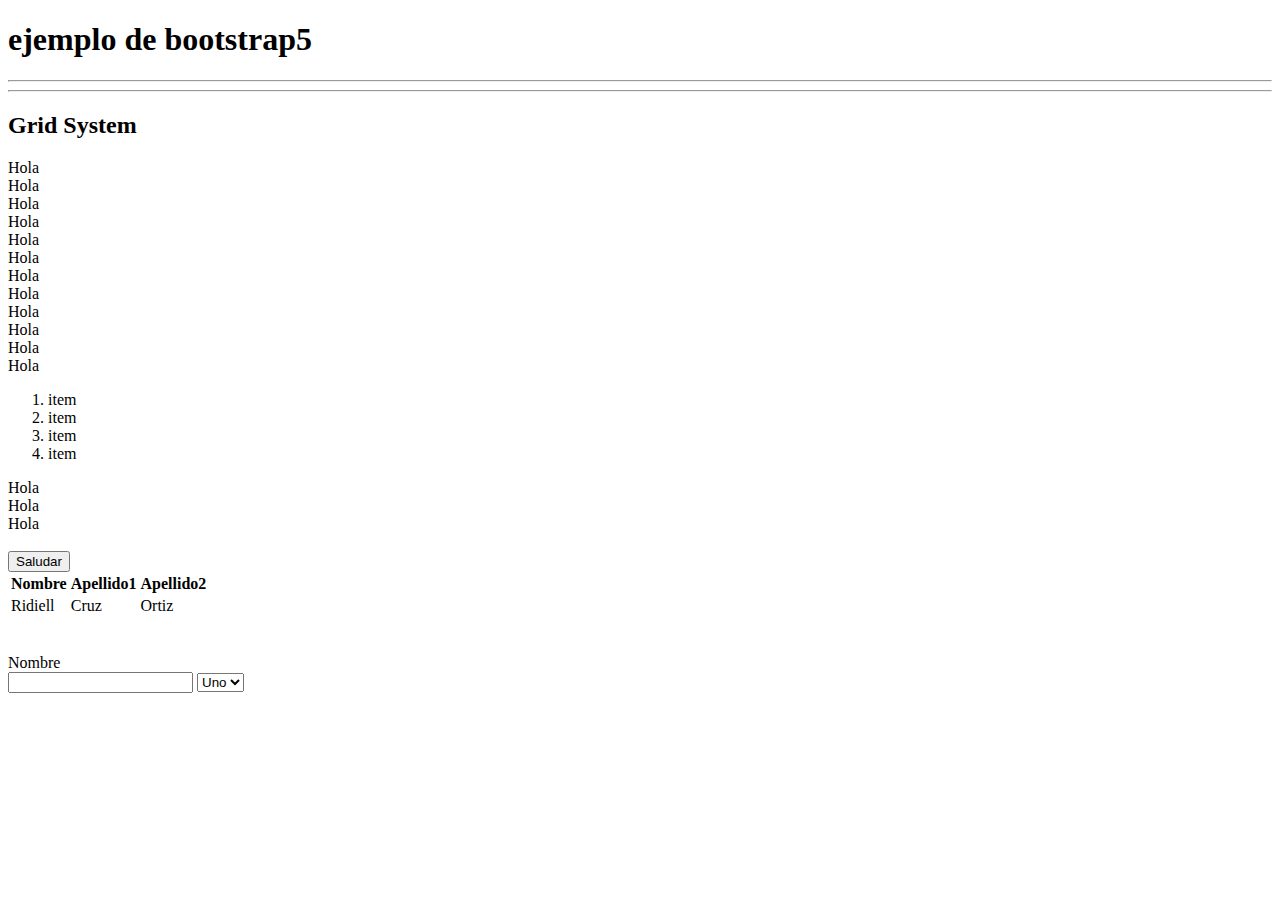
<file: src/main/resources/static/bootstrap.html>
<!DOCTYPE html>
<!--
Click nbfs://nbhost/SystemFileSystem/Templates/Licenses/license-default.txt to change this license
Click nbfs://nbhost/SystemFileSystem/Templates/Other/html.html to edit this template
-->
<html>
    <head>
        <title>TODO supply a title</title>
        <meta charset="UTF-8">
        <meta name="viewport" content="width=device-width, initial-scale=1.0">
        <link href="https://cdn.jsdelivr.net/npm/bootstrap@5.3.6/dist/css/bootstrap.min.css" rel="stylesheet" integrity="sha384-4Q6Gf2aSP4eDXB8Miphtr37CMZZQ5oXLH2yaXMJ2w8e2ZtHTl7GptT4jmndRuHDT" crossorigin="anonymous">

    </head>
    <body>
        <h1> ejemplo de bootstrap5</h1>
        <hr>
        <hr>
        <h2>Grid System</h2>

        <div class=" container border">
            <div class="row">
                <div class="col-1 border">Hola</div>
                <div class="col-1 border">Hola</div>
                <div class="col-1 border">Hola</div>
                <div class="col-1 border">Hola</div>
                <div class="col-1 border">Hola</div>
                <div class="col-1 border">Hola</div>
                <div class="col-1 border">Hola</div>
                <div class="col-1 border">Hola</div>
                <div class="col-1 border">Hola</div>
                <div class="col-1 border">Hola</div>
                <div class="col-1 border">Hola</div>
                <div class="col-1 border">Hola</div>
                <div>
                    <div class="row">
                        <div class="col-3 border">
                            <ol>
                                <li>item</li>
                                <li>item</li>
                                <li>item</li>
                                <li>item</li>
                            </ol>
                        </div>

                        <div class="col-6 border">Hola</div>
                        <div class="col-1 border">Hola</div>
                        <div class="col-2 border">Hola</div>
                    </div>
                </div>
                <br>
                <div class="container border">
                    <input class="ms-3" type="button" value="Saludar"/>

                </div>

                <table>
                    <thead>
                    <th>Nombre</th>
                    <th>Apellido1</th>
                    <th>Apellido2</th>
                    </thead>
                    <tbody>
                        <tr>
                            <td>Ridiell</td>
                            <td>Cruz</td>
                            <td>Ortiz</td>
                        </tr>
                    </tbody>
                </table>

                <br>
                <br>

                <div style="width: 40%">
                    <form>
                        <label>Nombre</label><br>
                        <input class="form-control" type="text" id="nombre">
                        <select class="form-select">
                            <option>Uno</option>
                        </select>

                        <script src="https://cdn.jsdelivr.net/npm/@popperjs/core@2.11.8/dist/umd/popper.min.js" integrity="sha384-I7E8VVD/ismYTF4hNIPjVp/Zjvgyol6VFvRkX/vR+Vc4jQkC+hVqc2pM8ODewa9r" crossorigin="anonymous"></script>
                        <script src="https://cdn.jsdelivr.net/npm/bootstrap@5.3.6/dist/js/bootstrap.bundle.min.js" integrity="sha384-j1CDi7MgGQ12Z7Qab0qlWQ/Qqz24Gc6BM0thvEMVjHnfYGF0rmFCozFSxQBxwHKO" crossorigin="anonymous"></script>

                        </body>
                        </html>
                        <!--<script src="https://cdn.jsdelivr.net/npm/bootstrap@5.3.6/dist/js/bootstrap.min.js" integrity="sha384-RuyvpeZCxMJCqVUGFI0Do1mQrods/hhxYlcVfGPOfQtPJh0JCw12tUAZ/Mv10S7D" crossorigin="anonymous"></script>-->
</file>
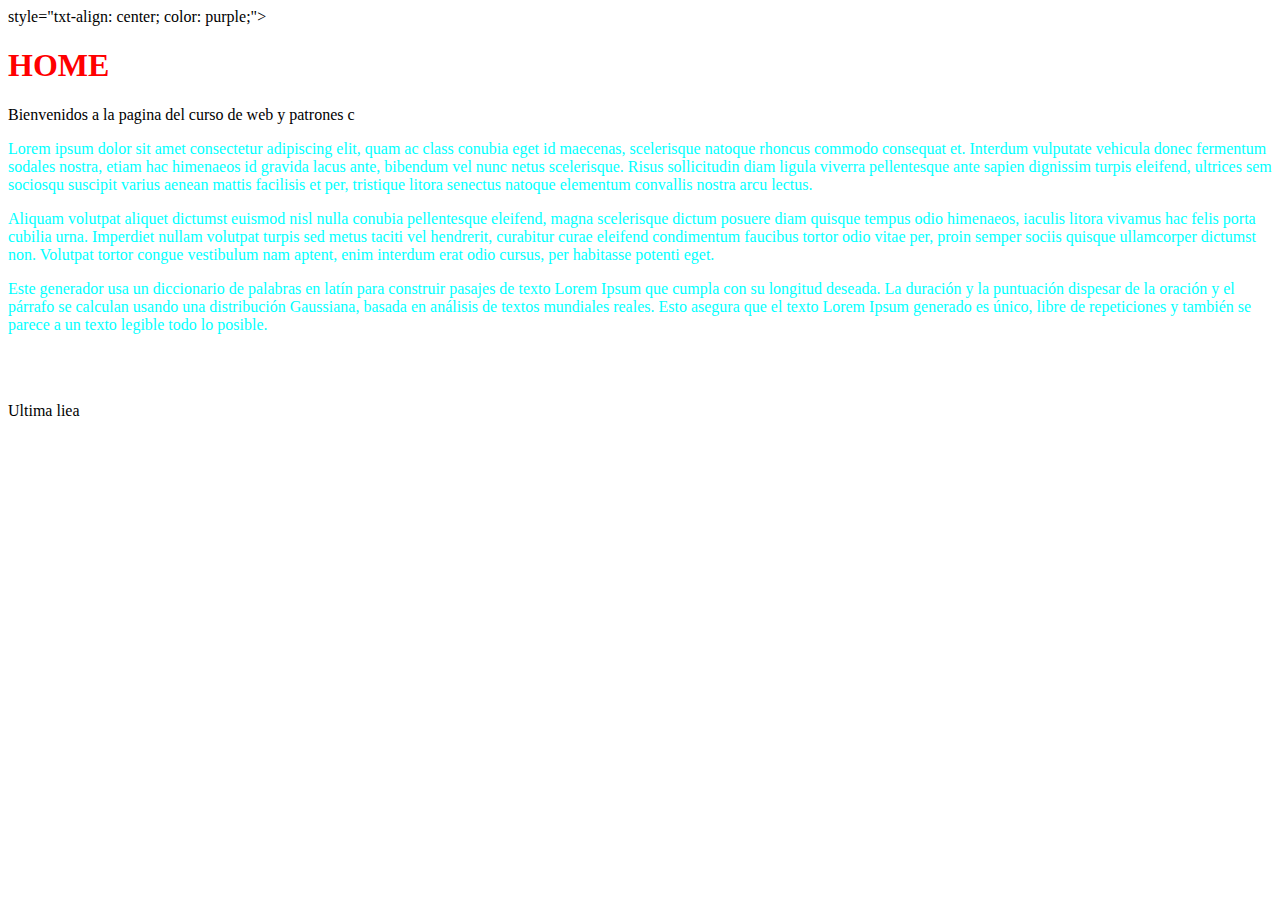
<file: src/main/resources/static/ejemplo2.html>
<!DOCTYPE html>

<html>
    <head>
        <title>TODO supply a title</title>
        <meta charset="UTF-8">
        <meta name="viewport" content="width=device-width, initial-scale=1.0">
    </head>
    <body>
        <div> style="txt-align: center; color: purple;">
            <h1 style="color: red;">HOME</h1>
            <p> Bienvenidos a la pagina del curso de web y patrones c
        </div>
        
        <!-- Parrafo del cuerpo -->
        <div style="color: aqua;">
            <p style="text-alig: left;">Lorem ipsum dolor sit amet consectetur adipiscing elit, quam ac class conubia eget id maecenas, scelerisque natoque rhoncus commodo consequat et. Interdum vulputate vehicula donec fermentum sodales nostra, etiam hac himenaeos id gravida lacus ante, bibendum vel nunc netus scelerisque. Risus sollicitudin diam ligula viverra pellentesque ante sapien dignissim turpis eleifend, ultrices sem sociosqu suscipit varius aenean mattis facilisis et per, tristique litora senectus natoque elementum convallis nostra arcu lectus.</p>
            <p style="text-alig: center;"> Aliquam volutpat aliquet dictumst euismod nisl nulla conubia pellentesque eleifend, magna scelerisque dictum posuere diam quisque tempus odio himenaeos, iaculis litora vivamus hac felis porta cubilia urna. Imperdiet nullam volutpat turpis sed metus taciti vel hendrerit, curabitur curae eleifend condimentum faucibus tortor odio vitae per, proin semper sociis quisque ullamcorper dictumst non. Volutpat tortor congue vestibulum nam aptent, enim interdum erat odio cursus, per habitasse potenti eget.</p>
            <p style="text-alig: rigth;">Este generador usa un diccionario de palabras en latín para construir pasajes de texto Lorem Ipsum que cumpla con su longitud deseada. La duración y la puntuación dispesar de la oración y el párrafo se calculan usando una distribución Gaussiana, basada en análisis de textos mundiales reales. Esto asegura que el texto Lorem Ipsum generado es único, libre de repeticiones y también se parece a un texto legible todo lo posible.</p>
        </div>
        
        <br /> 
        <br /> 
        <p> Ultima liea </p>
    </body>
</html>
</file>
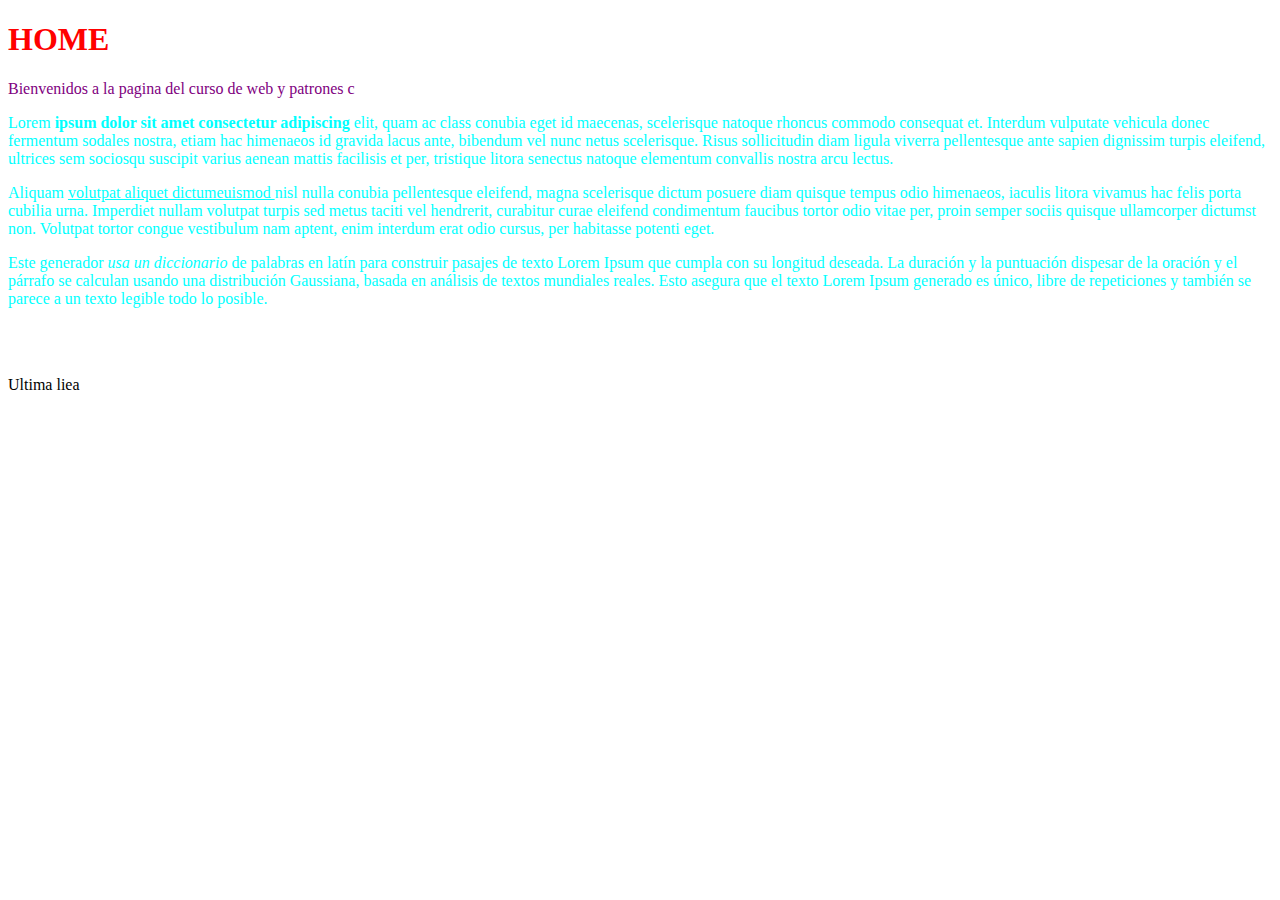
<file: src/main/resources/static/ejemplo3.html>
<!DOCTYPE html>

<html>
    <head>
        <title>TODO supply a title</title>
        <meta charset="UTF-8">
        <meta name="viewport" content="width=device-width, initial-scale=1.0">
    </head>
    <body>
        <div style="txt-align: center; color: purple;">
            <h1 style="color: red;">HOME</h1>
            <p> Bienvenidos a la pagina del curso de web y patrones c
        </div>
        
        <!-- Parrafo del cuerpo -->
        <div style="color: aqua;">
            <p>Lorem <strong> ipsum dolor sit amet consectetur adipiscing </strong> elit, quam ac class conubia eget id maecenas, scelerisque natoque rhoncus commodo consequat et. Interdum vulputate vehicula donec fermentum sodales nostra, etiam hac himenaeos id gravida lacus ante, bibendum vel nunc netus scelerisque. Risus sollicitudin diam ligula viverra pellentesque ante sapien dignissim turpis eleifend, ultrices sem sociosqu suscipit varius aenean mattis facilisis et per, tristique litora senectus natoque elementum convallis nostra arcu lectus.</p>
            <p> Aliquam <u> volutpat aliquet dictumeuismod </u>nisl nulla conubia pellentesque eleifend, magna scelerisque dictum posuere diam quisque tempus odio himenaeos, iaculis litora vivamus hac felis porta cubilia urna. Imperdiet nullam volutpat turpis sed metus taciti vel hendrerit, curabitur curae eleifend condimentum faucibus tortor odio vitae per, proin semper sociis quisque ullamcorper dictumst non. Volutpat tortor congue vestibulum nam aptent, enim interdum erat odio cursus, per habitasse potenti eget.</p>
            <p> Este generador<i> usa un diccionario</i> de palabras en latín para construir pasajes de texto Lorem Ipsum que cumpla con su longitud deseada. La duración y la puntuación dispesar de la oración y el párrafo se calculan usando una distribución Gaussiana, basada en análisis de textos mundiales reales. Esto asegura que el texto Lorem Ipsum generado es único, libre de repeticiones y también se parece a un texto legible todo lo posible.</p>
        </div>
        
        <br /> 
        <br /> 
        <p> Ultima liea </p>
    </body>
</html>
</file>
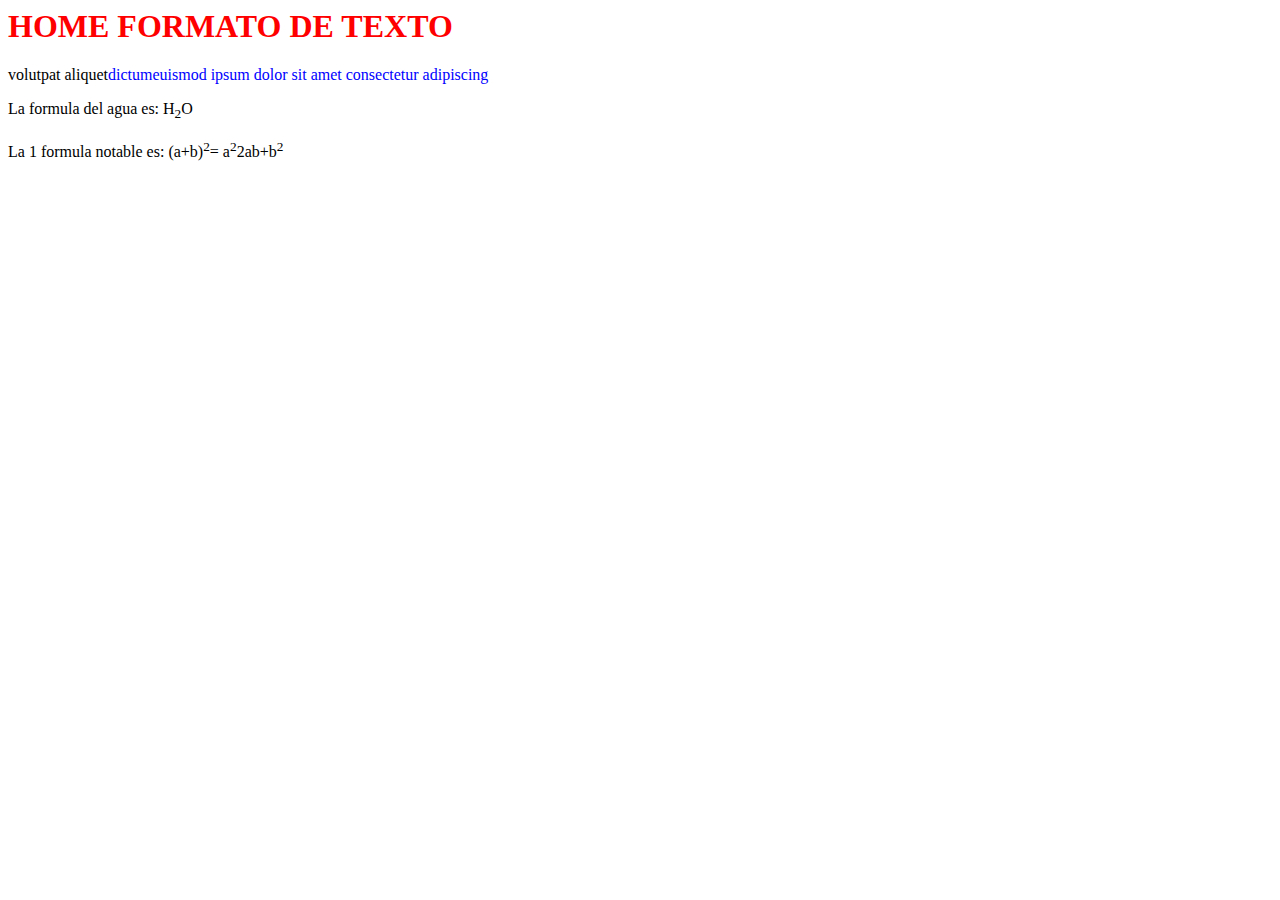
<file: src/main/resources/static/ejemplo5.html>
<html>
    <head>
        <title>TODO supply a title</title>
        <meta charset="UTF-8">
        <meta name="viewport" content="width=device-width, initial-scale=1.0">
    </head>
    <body>
        <div style="txt-align: center; color: purple;">
            <h1 style="color: red;">HOME FORMATO DE TEXTO</h1>
        </div>
        <p> volutpat aliquet<span style="color: blue; font-size: 16px; font-family:  Comic Sans MS">dictumeuismod ipsum dolor sit amet consectetur adipiscing
                <p> La formula del agua es: H<sub>2</sub>O</p>      
                <p>La 1 formula notable es: (a+b)<sup>2</sup>= a<sup>2</sup>2ab+b<sup>2</sup> </p>  
    </body>
</html>
</file>
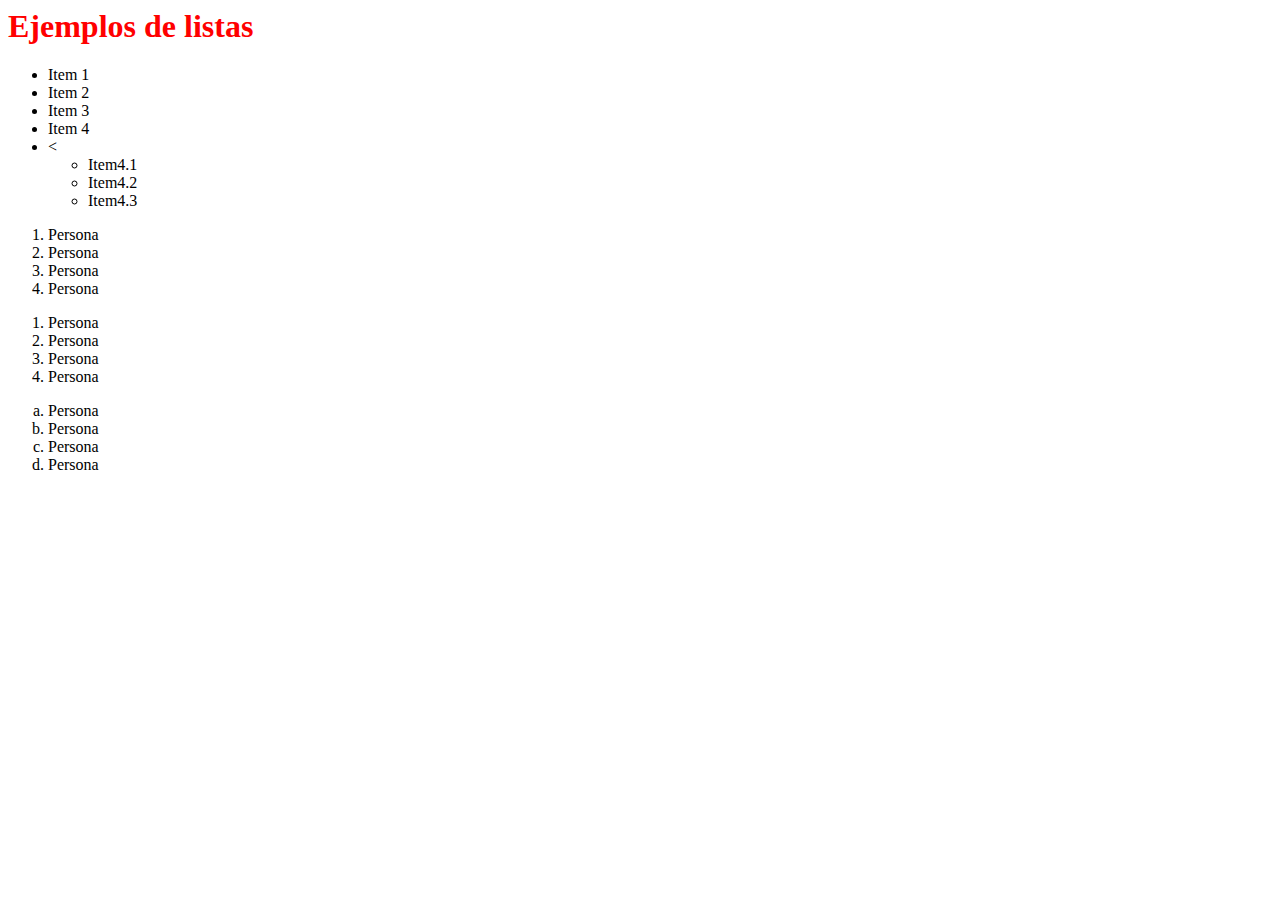
<file: src/main/resources/static/ejemplo6.html>
<html>
    <head>
        <title>TODO supply a title</title>
        <meta charset="UTF-8">
        <meta name="viewport" content="width=device-width, initial-scale=1.0">
    </head>
    <body>
        <div style="txt-align: center; color: purple;">
            <h1 style="color: red;">Ejemplos de listas </h1>
        </div>

        <ul>
            <li>Item 1</li>
            <li>Item 2</li>
            <li>Item 3</li>
            <li>Item 4</li>
            <li>
                <<ul>
                    <li>Item4.1</li>
                    <li>Item4.2</li>
                    <li>Item4.3</li>
                </ul>
            </li>
        </ul>


        <ol>
            <li>Persona</li>
            <li>Persona</li>
            <li>Persona</li>
            <li>Persona</li>
        </ol> 

        <ol type="1">
            <li>Persona</li>
            <li>Persona</li>
            <li>Persona</li>
            <li>Persona</li>
        </ol>    
        
        <ol type="a">
            <li>Persona</li>
            <li>Persona</li>
            <li>Persona</li>
            <li>Persona</li>
        </ol>   

    </body>
</html>
</file>
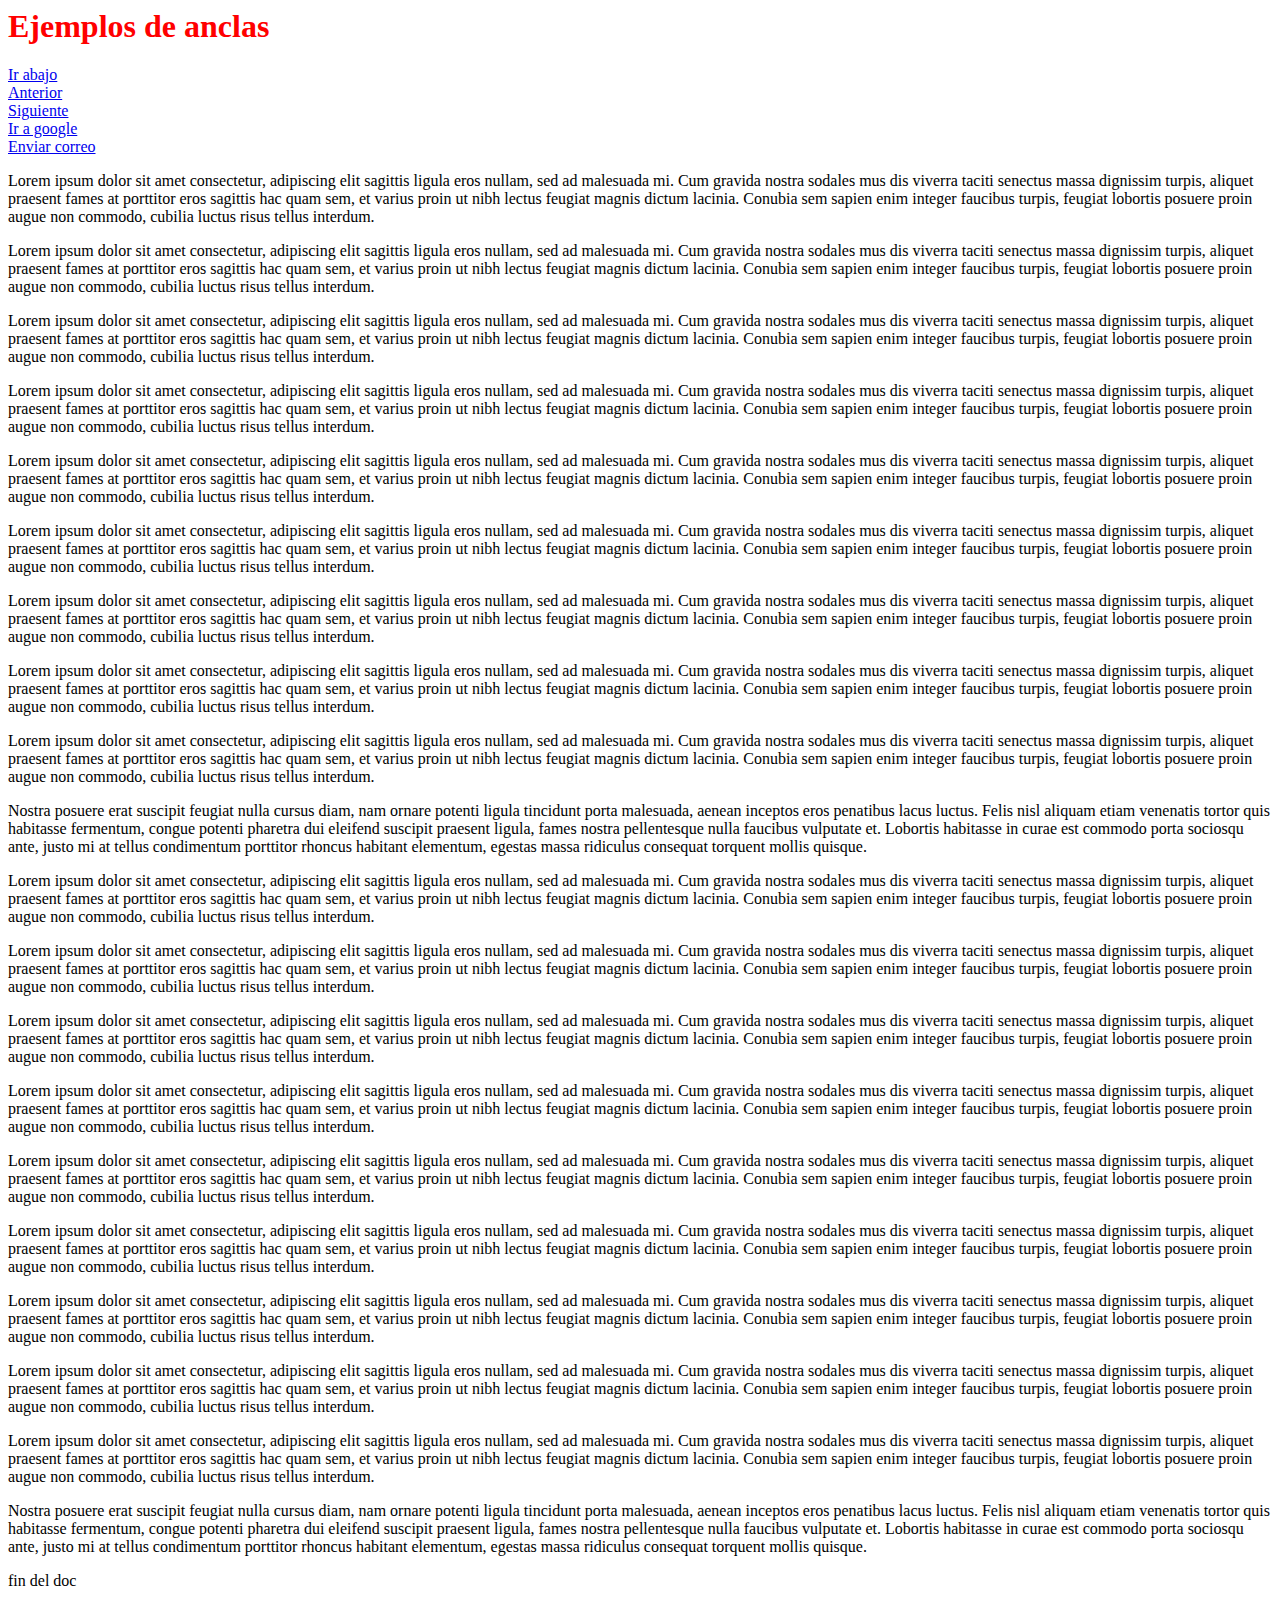
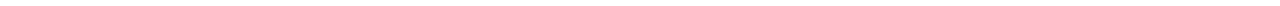
<file: src/main/resources/static/ejemplo7.html>
<html>
    <head>
        <title>TODO supply a title</title>
        <meta charset="UTF-8">
        <meta name="viewport" content="width=device-width, initial-scale=1.0">
    </head>
    <body>
        <div style="txt-align: center; color: purple;">
            <h1 style="color: red;">Ejemplos de anclas </h1>
        </div>

        <a href="#abajo">Ir abajo</a> <br />
        <a href="ejemplo6.html">Anterior </a> <br />
        <a href="ejemplo8.html">Siguiente</a> <br />
        <a href="https://www.google.com" target="_blank">Ir a google</a> <br />
        <a href="ridiellandrey@gmail.com">Enviar correo</a> <br />


        <p>Lorem ipsum dolor sit amet consectetur, adipiscing elit sagittis ligula eros nullam, sed ad malesuada mi. Cum gravida nostra sodales mus dis viverra taciti senectus massa dignissim turpis, aliquet praesent fames at porttitor eros sagittis hac quam sem, et varius proin ut nibh lectus feugiat magnis dictum lacinia. Conubia sem sapien enim integer faucibus turpis, feugiat lobortis posuere proin augue non commodo, cubilia luctus risus tellus interdum.</p>
        <p>Lorem ipsum dolor sit amet consectetur, adipiscing elit sagittis ligula eros nullam, sed ad malesuada mi. Cum gravida nostra sodales mus dis viverra taciti senectus massa dignissim turpis, aliquet praesent fames at porttitor eros sagittis hac quam sem, et varius proin ut nibh lectus feugiat magnis dictum lacinia. Conubia sem sapien enim integer faucibus turpis, feugiat lobortis posuere proin augue non commodo, cubilia luctus risus tellus interdum.</p>
        <p>Lorem ipsum dolor sit amet consectetur, adipiscing elit sagittis ligula eros nullam, sed ad malesuada mi. Cum gravida nostra sodales mus dis viverra taciti senectus massa dignissim turpis, aliquet praesent fames at porttitor eros sagittis hac quam sem, et varius proin ut nibh lectus feugiat magnis dictum lacinia. Conubia sem sapien enim integer faucibus turpis, feugiat lobortis posuere proin augue non commodo, cubilia luctus risus tellus interdum.</p>
        <p>Lorem ipsum dolor sit amet consectetur, adipiscing elit sagittis ligula eros nullam, sed ad malesuada mi. Cum gravida nostra sodales mus dis viverra taciti senectus massa dignissim turpis, aliquet praesent fames at porttitor eros sagittis hac quam sem, et varius proin ut nibh lectus feugiat magnis dictum lacinia. Conubia sem sapien enim integer faucibus turpis, feugiat lobortis posuere proin augue non commodo, cubilia luctus risus tellus interdum.</p>
        <p>Lorem ipsum dolor sit amet consectetur, adipiscing elit sagittis ligula eros nullam, sed ad malesuada mi. Cum gravida nostra sodales mus dis viverra taciti senectus massa dignissim turpis, aliquet praesent fames at porttitor eros sagittis hac quam sem, et varius proin ut nibh lectus feugiat magnis dictum lacinia. Conubia sem sapien enim integer faucibus turpis, feugiat lobortis posuere proin augue non commodo, cubilia luctus risus tellus interdum.</p>
        <p>Lorem ipsum dolor sit amet consectetur, adipiscing elit sagittis ligula eros nullam, sed ad malesuada mi. Cum gravida nostra sodales mus dis viverra taciti senectus massa dignissim turpis, aliquet praesent fames at porttitor eros sagittis hac quam sem, et varius proin ut nibh lectus feugiat magnis dictum lacinia. Conubia sem sapien enim integer faucibus turpis, feugiat lobortis posuere proin augue non commodo, cubilia luctus risus tellus interdum.</p>
        <p>Lorem ipsum dolor sit amet consectetur, adipiscing elit sagittis ligula eros nullam, sed ad malesuada mi. Cum gravida nostra sodales mus dis viverra taciti senectus massa dignissim turpis, aliquet praesent fames at porttitor eros sagittis hac quam sem, et varius proin ut nibh lectus feugiat magnis dictum lacinia. Conubia sem sapien enim integer faucibus turpis, feugiat lobortis posuere proin augue non commodo, cubilia luctus risus tellus interdum.</p>
        <p>Lorem ipsum dolor sit amet consectetur, adipiscing elit sagittis ligula eros nullam, sed ad malesuada mi. Cum gravida nostra sodales mus dis viverra taciti senectus massa dignissim turpis, aliquet praesent fames at porttitor eros sagittis hac quam sem, et varius proin ut nibh lectus feugiat magnis dictum lacinia. Conubia sem sapien enim integer faucibus turpis, feugiat lobortis posuere proin augue non commodo, cubilia luctus risus tellus interdum.</p>
        <p>Lorem ipsum dolor sit amet consectetur, adipiscing elit sagittis ligula eros nullam, sed ad malesuada mi. Cum gravida nostra sodales mus dis viverra taciti senectus massa dignissim turpis, aliquet praesent fames at porttitor eros sagittis hac quam sem, et varius proin ut nibh lectus feugiat magnis dictum lacinia. Conubia sem sapien enim integer faucibus turpis, feugiat lobortis posuere proin augue non commodo, cubilia luctus risus tellus interdum.</p>
        <p>Nostra posuere erat suscipit feugiat nulla cursus diam, nam ornare potenti ligula tincidunt porta malesuada, aenean inceptos eros penatibus lacus luctus. Felis nisl aliquam etiam venenatis tortor quis habitasse fermentum, congue potenti pharetra dui eleifend suscipit praesent ligula, fames nostra pellentesque nulla faucibus vulputate et. Lobortis habitasse in curae est commodo porta sociosqu ante, justo mi at tellus condimentum porttitor rhoncus habitant elementum, egestas massa ridiculus consequat torquent mollis quisque.</p>
        <p>Lorem ipsum dolor sit amet consectetur, adipiscing elit sagittis ligula eros nullam, sed ad malesuada mi. Cum gravida nostra sodales mus dis viverra taciti senectus massa dignissim turpis, aliquet praesent fames at porttitor eros sagittis hac quam sem, et varius proin ut nibh lectus feugiat magnis dictum lacinia. Conubia sem sapien enim integer faucibus turpis, feugiat lobortis posuere proin augue non commodo, cubilia luctus risus tellus interdum.</p>
        <p>Lorem ipsum dolor sit amet consectetur, adipiscing elit sagittis ligula eros nullam, sed ad malesuada mi. Cum gravida nostra sodales mus dis viverra taciti senectus massa dignissim turpis, aliquet praesent fames at porttitor eros sagittis hac quam sem, et varius proin ut nibh lectus feugiat magnis dictum lacinia. Conubia sem sapien enim integer faucibus turpis, feugiat lobortis posuere proin augue non commodo, cubilia luctus risus tellus interdum.</p>
        <p>Lorem ipsum dolor sit amet consectetur, adipiscing elit sagittis ligula eros nullam, sed ad malesuada mi. Cum gravida nostra sodales mus dis viverra taciti senectus massa dignissim turpis, aliquet praesent fames at porttitor eros sagittis hac quam sem, et varius proin ut nibh lectus feugiat magnis dictum lacinia. Conubia sem sapien enim integer faucibus turpis, feugiat lobortis posuere proin augue non commodo, cubilia luctus risus tellus interdum.</p>
        <p>Lorem ipsum dolor sit amet consectetur, adipiscing elit sagittis ligula eros nullam, sed ad malesuada mi. Cum gravida nostra sodales mus dis viverra taciti senectus massa dignissim turpis, aliquet praesent fames at porttitor eros sagittis hac quam sem, et varius proin ut nibh lectus feugiat magnis dictum lacinia. Conubia sem sapien enim integer faucibus turpis, feugiat lobortis posuere proin augue non commodo, cubilia luctus risus tellus interdum.</p>
        <p>Lorem ipsum dolor sit amet consectetur, adipiscing elit sagittis ligula eros nullam, sed ad malesuada mi. Cum gravida nostra sodales mus dis viverra taciti senectus massa dignissim turpis, aliquet praesent fames at porttitor eros sagittis hac quam sem, et varius proin ut nibh lectus feugiat magnis dictum lacinia. Conubia sem sapien enim integer faucibus turpis, feugiat lobortis posuere proin augue non commodo, cubilia luctus risus tellus interdum.</p>
        <p>Lorem ipsum dolor sit amet consectetur, adipiscing elit sagittis ligula eros nullam, sed ad malesuada mi. Cum gravida nostra sodales mus dis viverra taciti senectus massa dignissim turpis, aliquet praesent fames at porttitor eros sagittis hac quam sem, et varius proin ut nibh lectus feugiat magnis dictum lacinia. Conubia sem sapien enim integer faucibus turpis, feugiat lobortis posuere proin augue non commodo, cubilia luctus risus tellus interdum.</p>
        <p>Lorem ipsum dolor sit amet consectetur, adipiscing elit sagittis ligula eros nullam, sed ad malesuada mi. Cum gravida nostra sodales mus dis viverra taciti senectus massa dignissim turpis, aliquet praesent fames at porttitor eros sagittis hac quam sem, et varius proin ut nibh lectus feugiat magnis dictum lacinia. Conubia sem sapien enim integer faucibus turpis, feugiat lobortis posuere proin augue non commodo, cubilia luctus risus tellus interdum.</p>
        <p>Lorem ipsum dolor sit amet consectetur, adipiscing elit sagittis ligula eros nullam, sed ad malesuada mi. Cum gravida nostra sodales mus dis viverra taciti senectus massa dignissim turpis, aliquet praesent fames at porttitor eros sagittis hac quam sem, et varius proin ut nibh lectus feugiat magnis dictum lacinia. Conubia sem sapien enim integer faucibus turpis, feugiat lobortis posuere proin augue non commodo, cubilia luctus risus tellus interdum.</p>
        <p>Lorem ipsum dolor sit amet consectetur, adipiscing elit sagittis ligula eros nullam, sed ad malesuada mi. Cum gravida nostra sodales mus dis viverra taciti senectus massa dignissim turpis, aliquet praesent fames at porttitor eros sagittis hac quam sem, et varius proin ut nibh lectus feugiat magnis dictum lacinia. Conubia sem sapien enim integer faucibus turpis, feugiat lobortis posuere proin augue non commodo, cubilia luctus risus tellus interdum.</p>
        <p>Nostra posuere erat suscipit feugiat nulla cursus diam, nam ornare potenti ligula tincidunt porta malesuada, aenean inceptos eros penatibus lacus luctus. Felis nisl aliquam etiam venenatis tortor quis habitasse fermentum, congue potenti pharetra dui eleifend suscipit praesent ligula, fames nostra pellentesque nulla faucibus vulputate et. Lobortis habitasse in curae est commodo porta sociosqu ante, justo mi at tellus condimentum porttitor rhoncus habitant elementum, egestas massa ridiculus consequat torquent mollis quisque.</p>

        <p>fin del doc</p> 
        <a name="abajo"></a>
    </body>
</html>
</file>
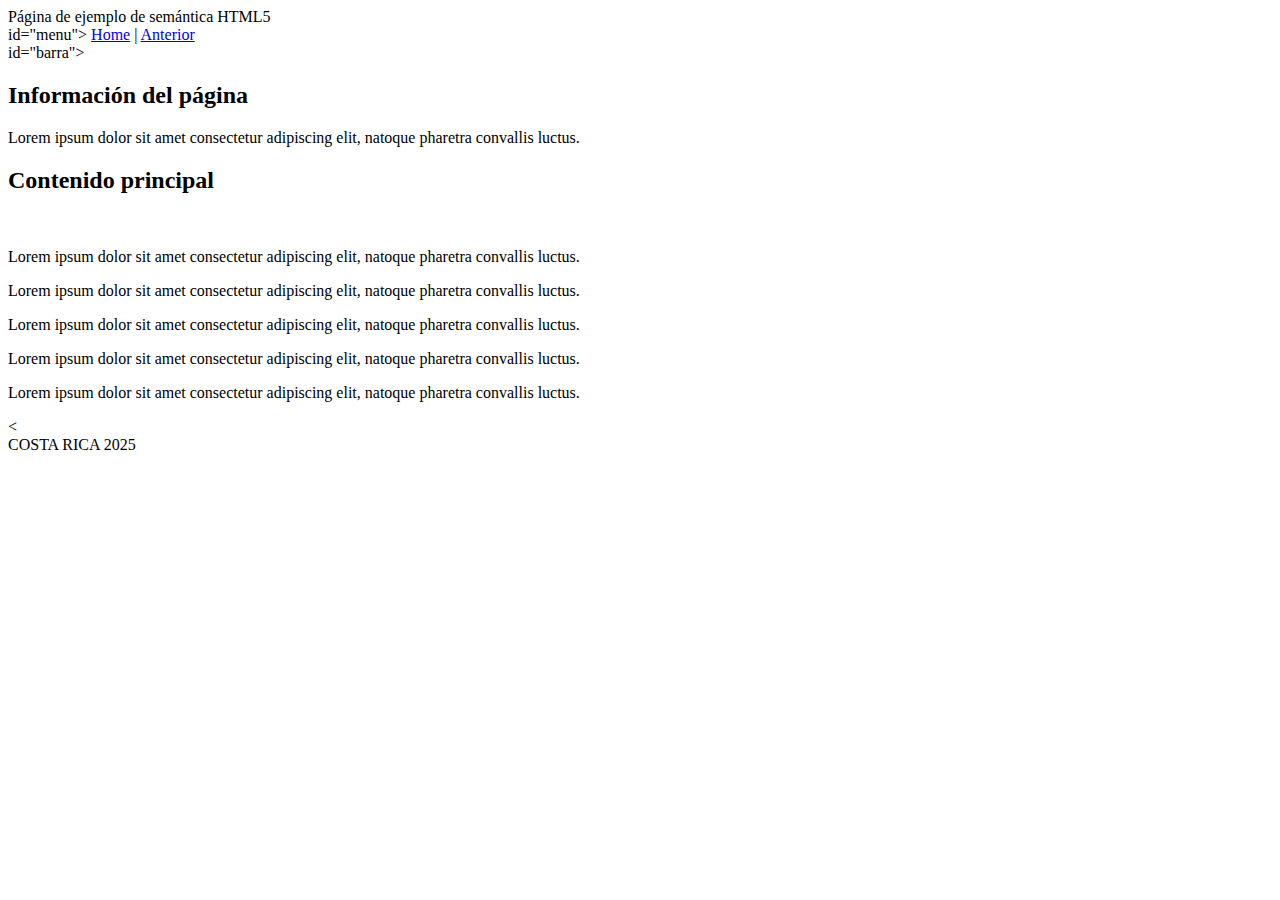
<file: src/main/resources/static/ejemploSemantica.html>
<!DOCTYPE html>
<!--
Click nbfs://nbhost/SystemFileSystem/Templates/Licenses/license-default.txt to change this license
Click nbfs://nbhost/SystemFileSystem/Templates/Other/html.html to edit this template
-->
<html>
    <head>
        <title>TODO supply a title</title>
        <meta charset="UTF-8">
        <meta name="viewport" content="width=device-width, initial-scale=1.0">
        <link href="css/estilos.css" rel="stylesheet" type="text/css"/>
    </head>
    <body>
        <header>Página de ejemplo de semántica HTML5</header>
        <nav> id="menu">
            <a href="index.html">Home</a> |
            <a href="ejemplo8.html">Anterior</a>

        </nav>
        <aside>id="barra">
            <h2>Información del página</h2>
            <p>Lorem ipsum dolor sit amet consectetur adipiscing elit, natoque pharetra convallis luctus.</p>
        </aside>
        <section>
            <h2>Contenido principal</h2>
            <br>
            <p>Lorem ipsum dolor sit amet consectetur adipiscing elit, natoque pharetra convallis luctus.</p>
            <p>Lorem ipsum dolor sit amet consectetur adipiscing elit, natoque pharetra convallis luctus.</p>
            <p>Lorem ipsum dolor sit amet consectetur adipiscing elit, natoque pharetra convallis luctus.</p>
            <p>Lorem ipsum dolor sit amet consectetur adipiscing elit, natoque pharetra convallis luctus.</p>
            <p>Lorem ipsum dolor sit amet consectetur adipiscing elit, natoque pharetra convallis luctus.</p>
        </section>
        <<footer id="piepagina">COSTA RICA 2025</footer>
    </body>
</html>
</file>
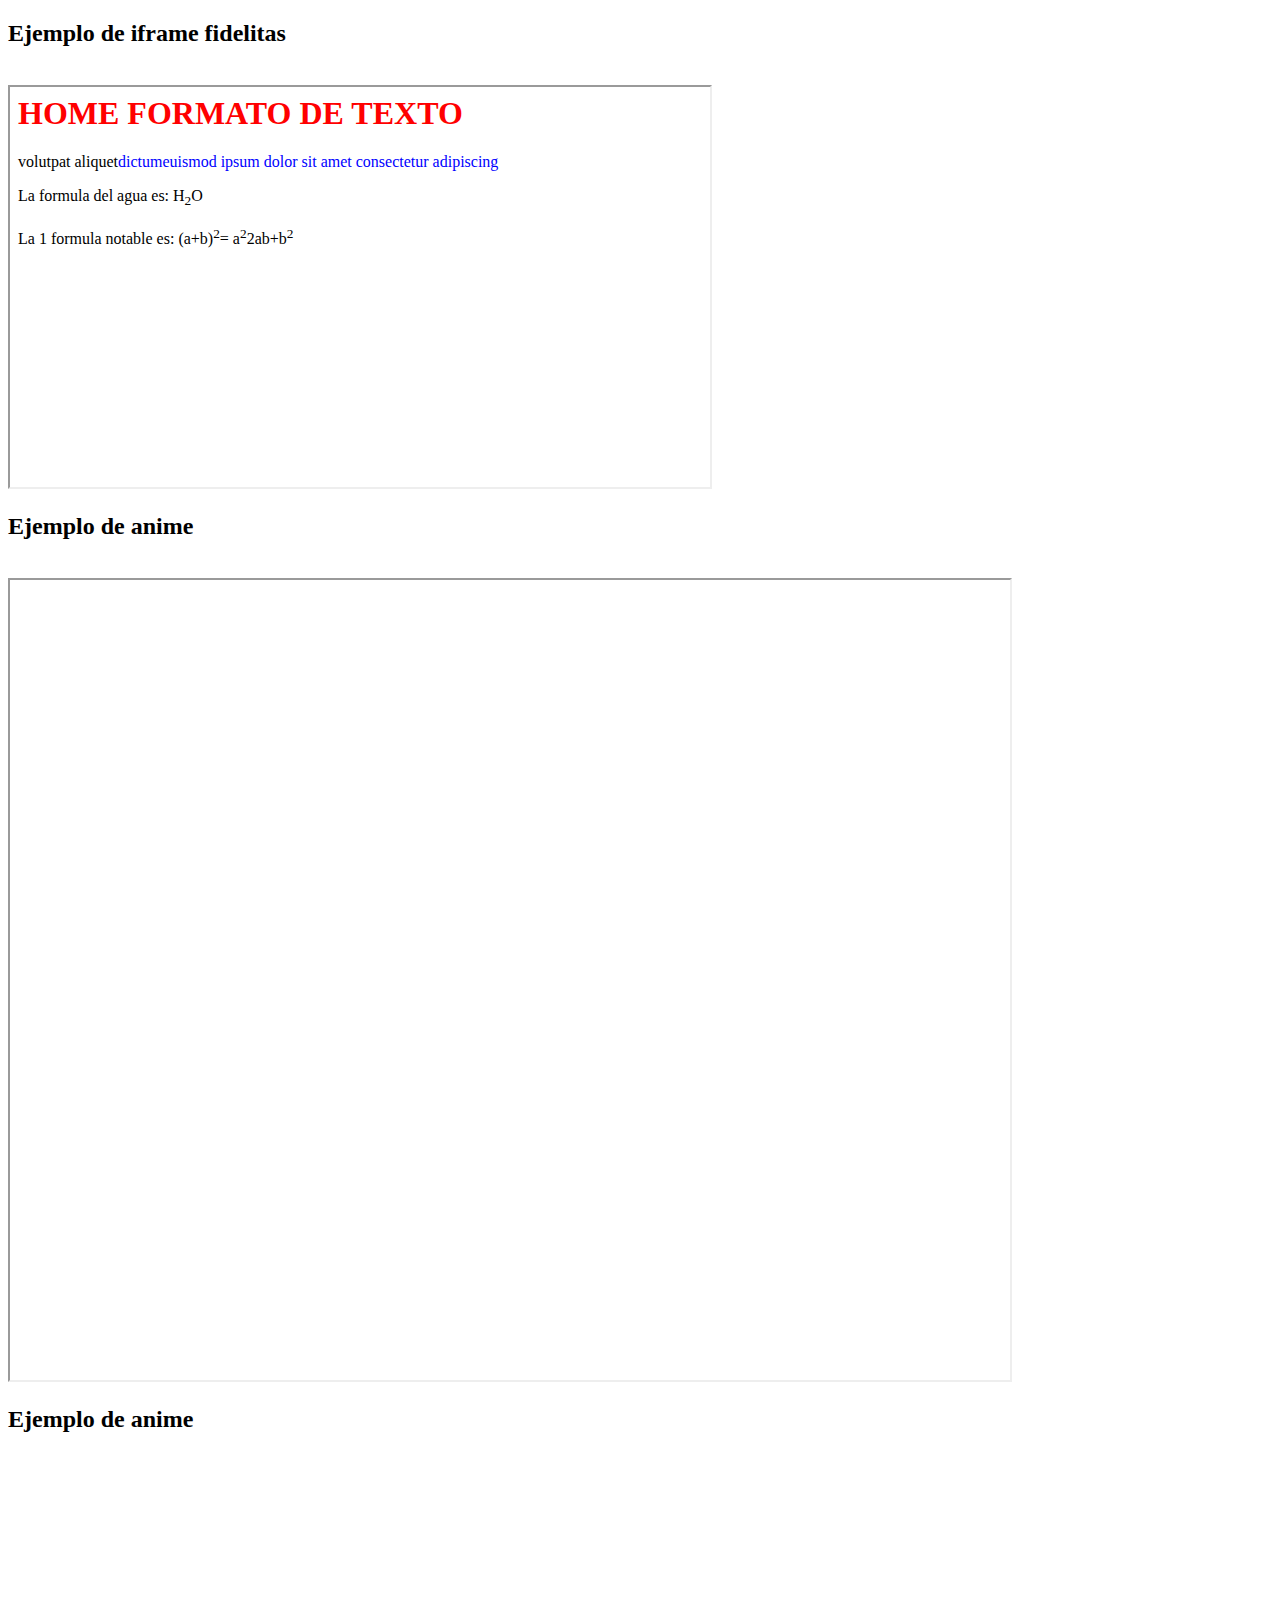
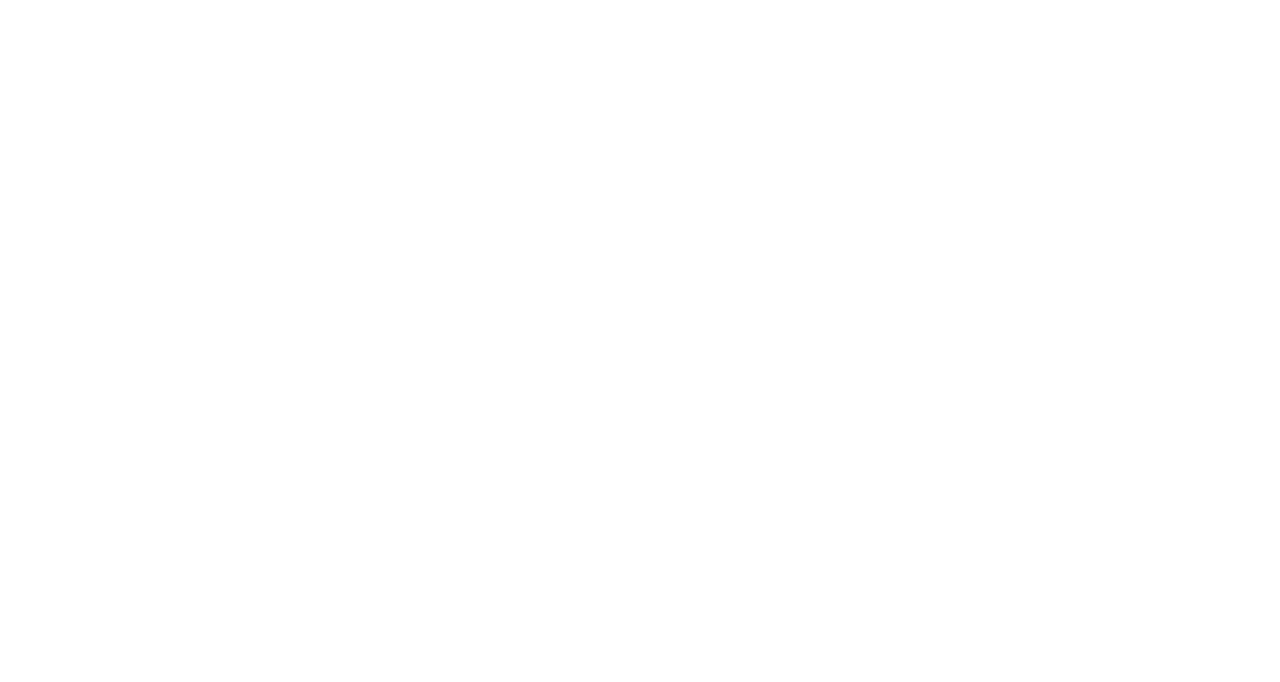
<file: src/main/resources/static/iframes.html>
<!DOCTYPE html>
<!--
Click nbfs://nbhost/SystemFileSystem/Templates/Licenses/license-default.txt to change this license
Click nbfs://nbhost/SystemFileSystem/Templates/Other/html.html to edit this template
-->
<html>
    <head>
        <title>TODO supply a title</title>
        <meta charset="UTF-8">
        <meta name="viewport" content="width=device-width, initial-scale=1.0">
    </head>
    <body>
        <h2>Ejemplo de iframe fidelitas</h2>
        <br>
        <iframe src="ejemplo5.html" width="700" height="400"></iframe>
        <br>
        <h2>Ejemplo de anime </h2>
        <br>
        <iframe src="https://www3.animeflv.net/ver/one-piece-tv-1130" width="1000" height="800"></iframe>
        <br>
        <h2>Ejemplo de anime </h2>
        <br>
        <iframe 
            src="https://www.google.com/maps/embed?pb=!1m18!1m12!1m3!1d15721.367795642469!2d-84.06959515000001!3d9.90545175!2m3!1f0!2f0!3f0!3m2!1i1024!2i768!4f13.1!3m3!1m2!1s0x8fa0e313aad666c3%3A0x5e1e073b2572143f!2sParque%20Metropolitano%20de%20la%20Paz!5e0!3m2!1ses-419!2scr!4v1748395594381!5m2!1ses-419!2scr" 
            width="1000" 
            height="800" 
            style="border:0;" 
            allowfullscreen="" 
            loading="lazy" 
            referrerpolicy="no-referrer-when-downgrade">
        </iframe>


    </body>
</html>
</file>
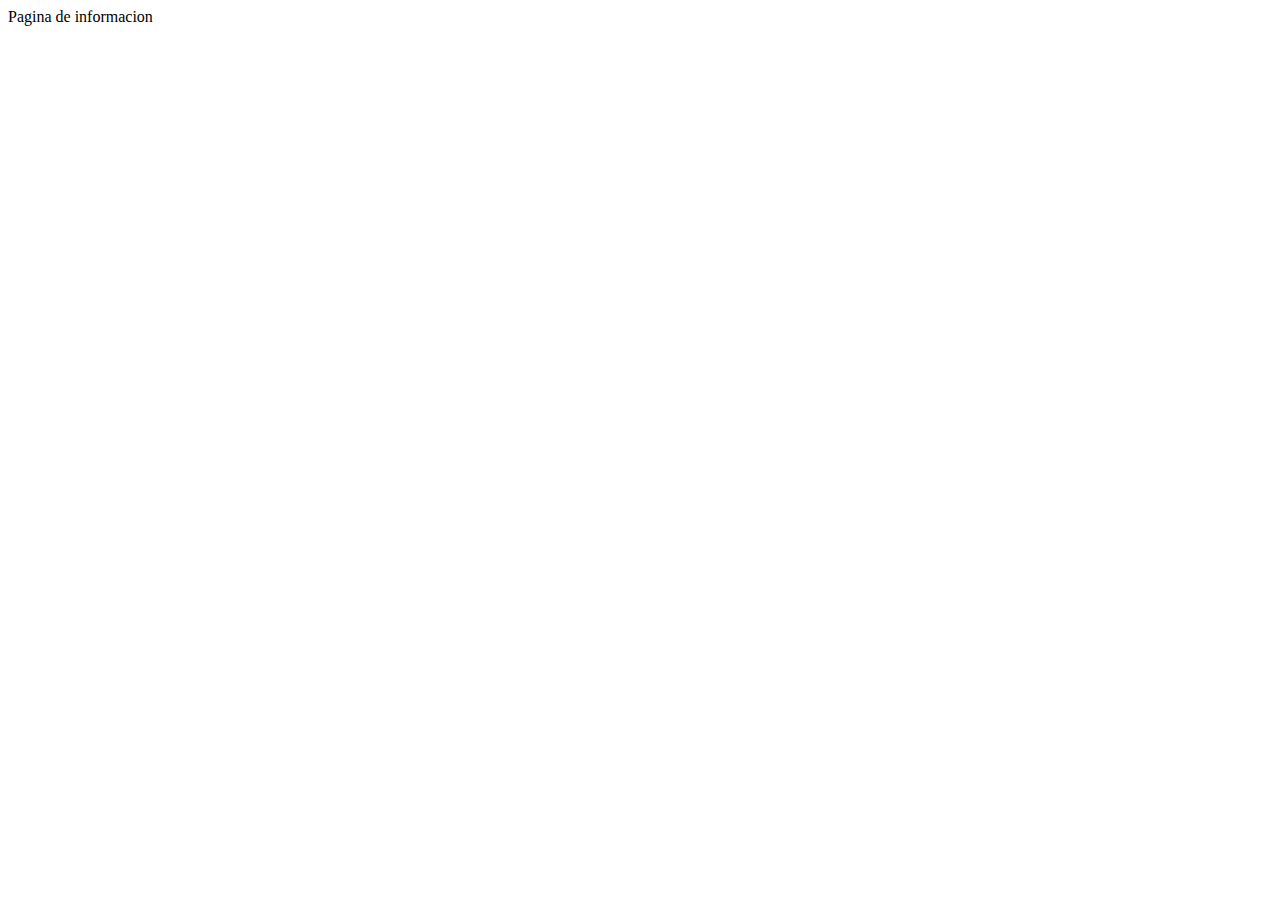
<file: src/main/resources/templates/info.html>
<!DOCTYPE html>

<html>
    <head th:replace="~{layout/plantilla :: head}"></head>
    <body>
        <header th:replace="~{layout/plantilla :: header}"></header>
        <div> Pagina de informacion</div>
        <footer th:replace="~{layout/plantilla :: footer}"></footer>
    </body>
</html>
</file>
<file: src/main/resources/static/css/estilos.css>
/* Selector de IDs */
#encabezado {
    top: 0;
    left: 0;
    height: 10%;
    width: 100%;
    position: fixed;
    text-align: center;
    background-color: cadetblue;
}

#menu {
    top:10%;
    left: 0;
    height: 5%;
    width: 100%;
    position: fixed;
    text-align: center;
    background-color: red;
}

#barra {
    top:15%;
    left: 0;
    height: 75%;
    width: 20%;
    position: fixed;
    text-align: center;
    background-color: purple;
}
#contenido {
    top:15%;
    left: 20;
    height: 75%;
    width: 80%;
    position: fixed;
    text-align: center;
    background-color: black;
}

#oiepagina {
    botton:0%;
    left: 0;
    height: 10%;
    width: 10%;
    position: fixed;
    text-align: center;
    background-color: cadetblue;
}
</file>
